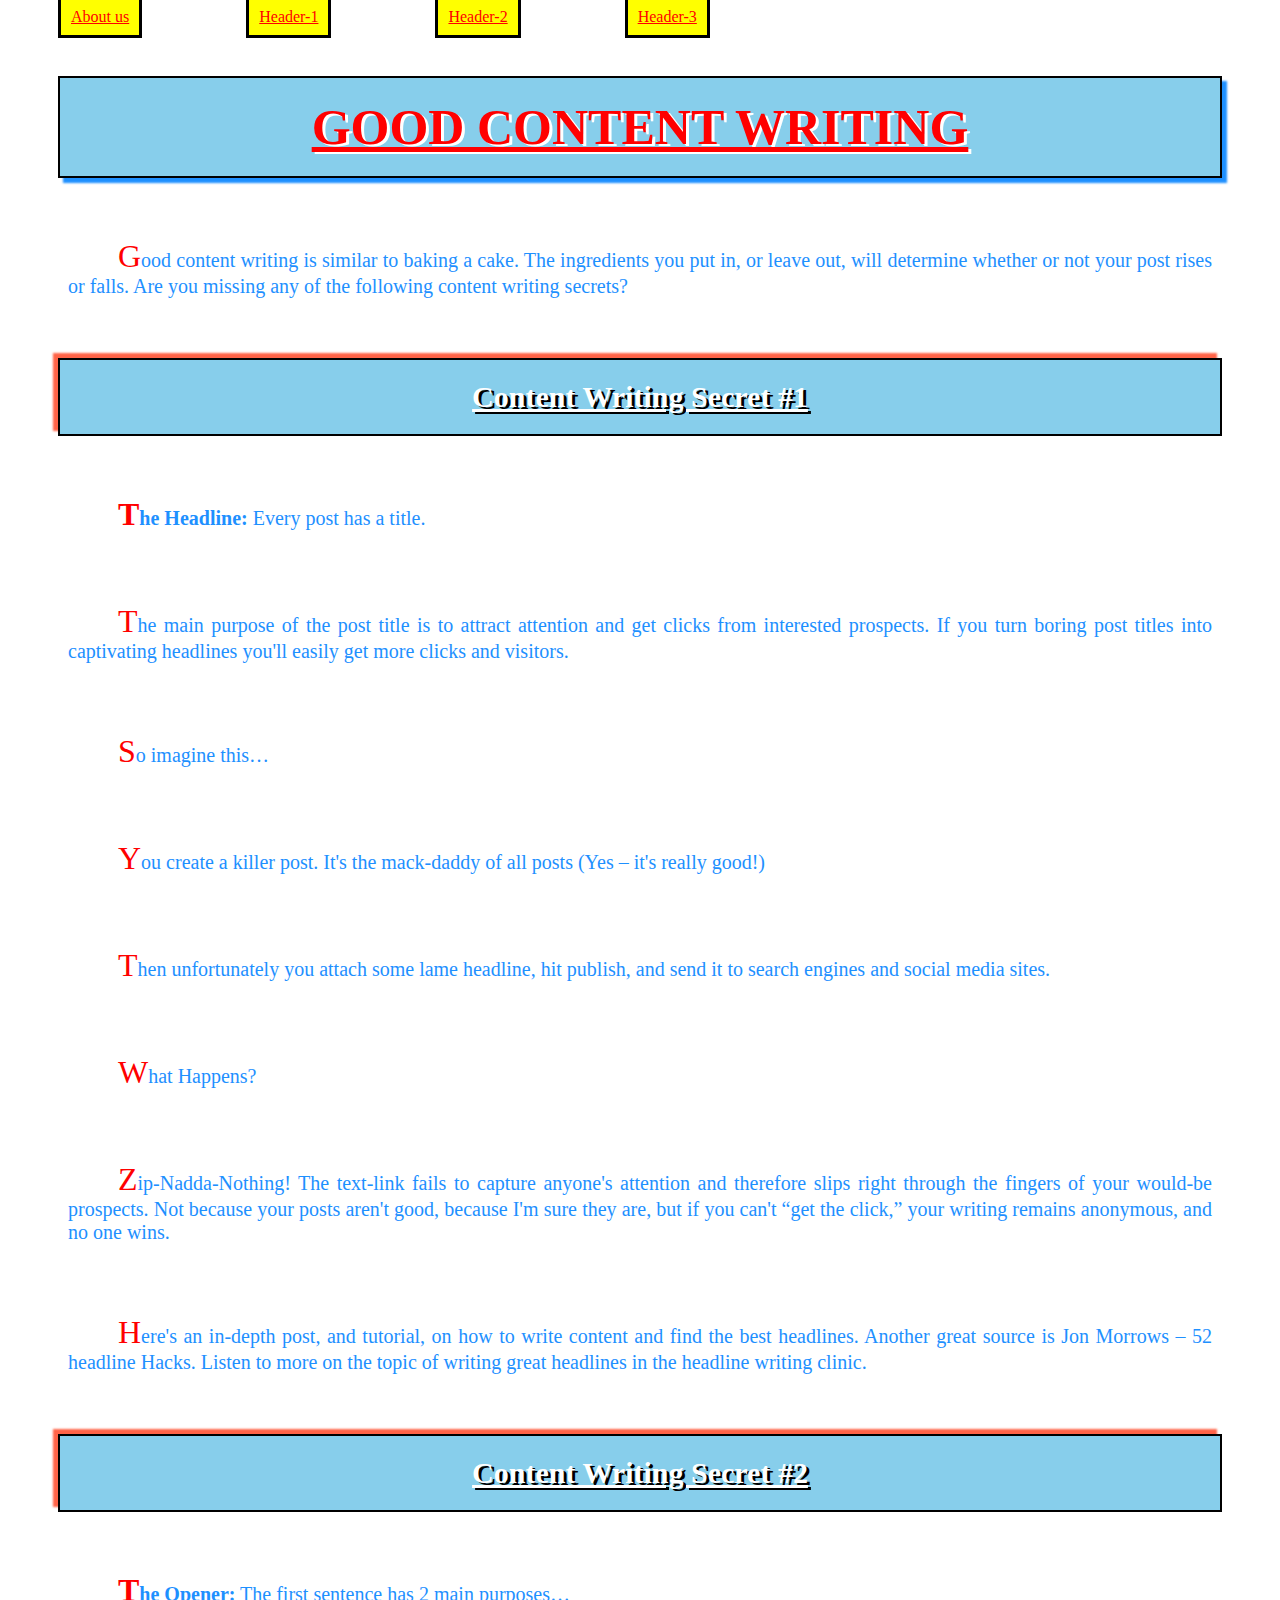
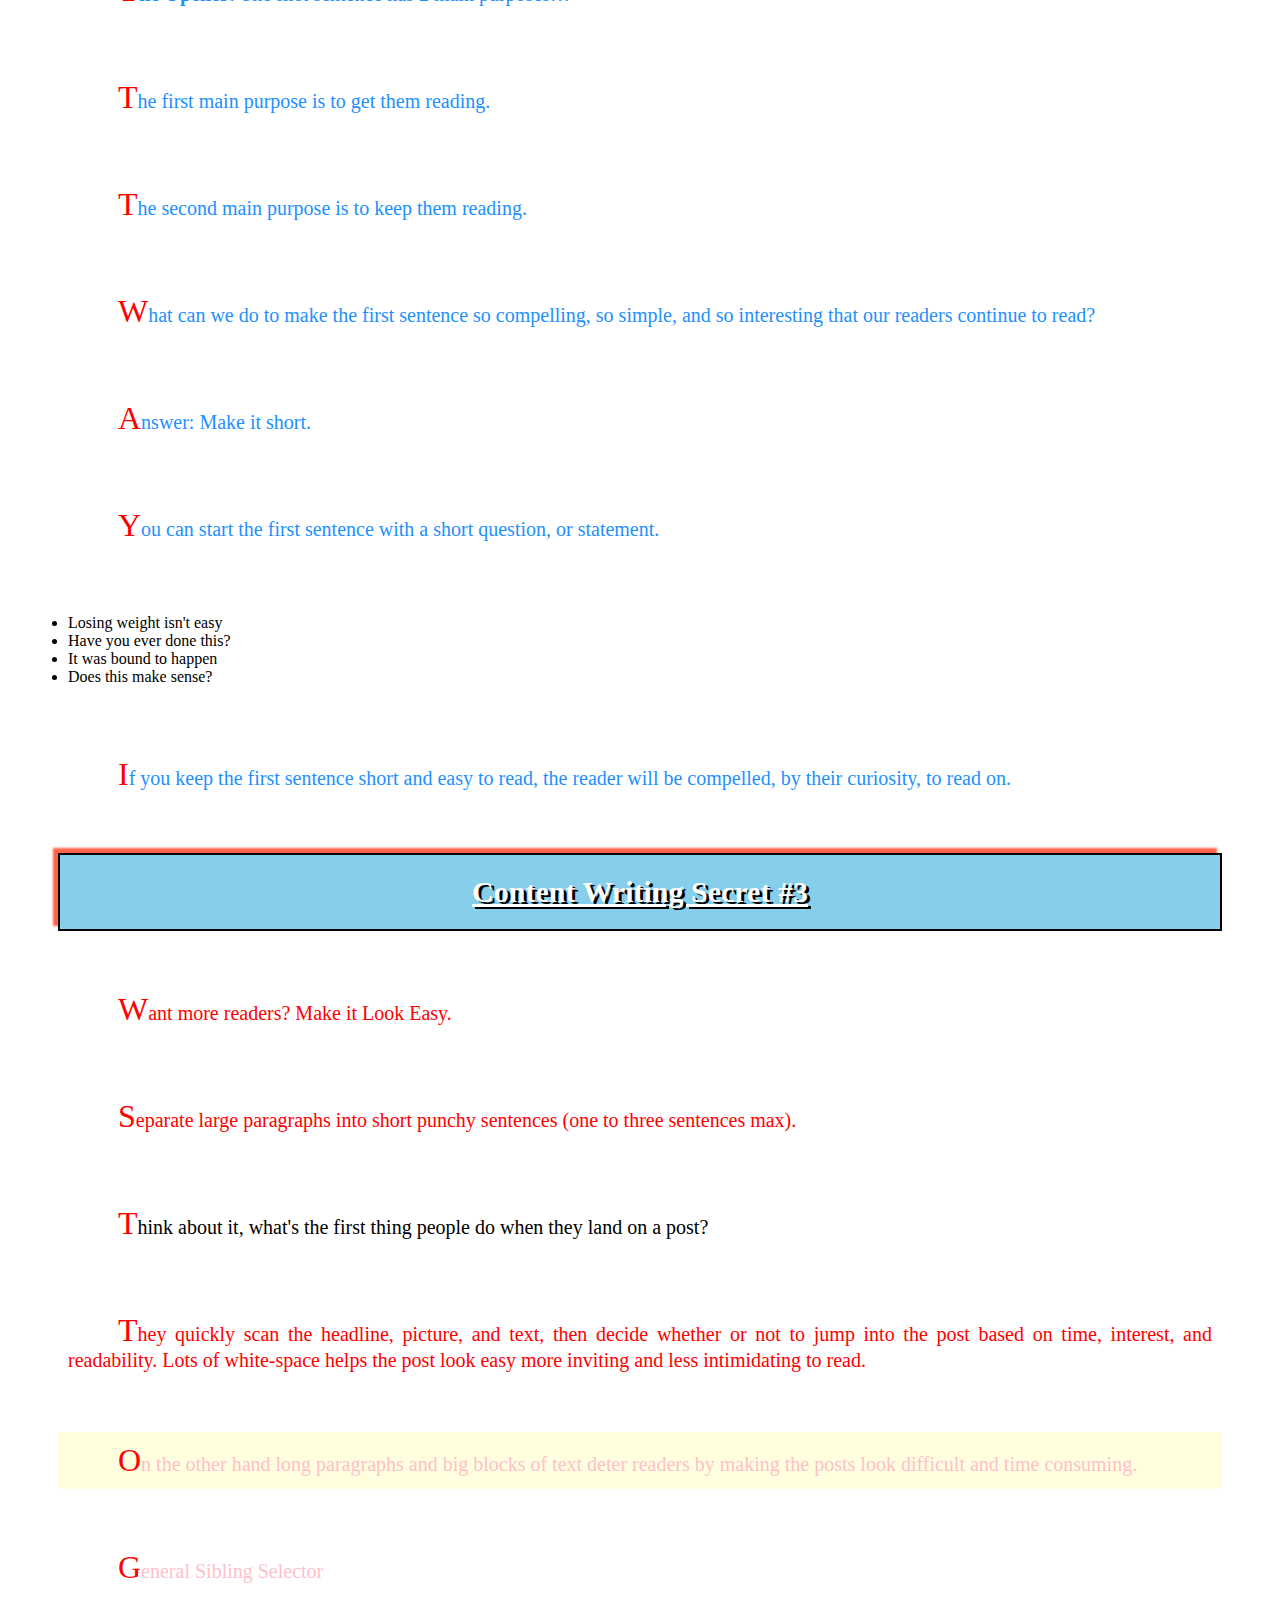
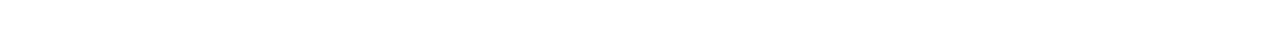
<file: index.html>
<!DOCTYPE html>
<html>
<head>
	<title>Home</title>
	<link rel="stylesheet" type="text/css" href="css/style.css">
</head>
<body>
	<a href="about.html" target="_blank">About us</a>
	<a href="header.html" target="_blank">Header-1</a>
	<a href="header-2.html" target="_blank">Header-2</a>
	<a href="header-3.html" target="_blank">Header-3</a>
	<h1>Good Content Writing</h1>
	<p>Good content writing is similar to baking a cake. The ingredients you put in, or leave out, will determine whether or not your post rises or falls. Are you missing any of the following content writing secrets?</p>
	<h2>Content Writing Secret #1</h2>	
	<p><b>The Headline:</b> Every post has a title.</p>
	<p>The main purpose of the post title is to attract attention and get clicks from interested prospects. If you turn boring post titles into captivating headlines you'll easily get more clicks and visitors.</p>
	<p>So imagine this…</p>
	<p>You create a killer post. It's the mack-daddy of all posts (Yes – it's really good!)</p>
	<p>Then unfortunately you attach some lame headline, hit publish, and send it to search engines and social media sites.</p>
	<p>What Happens?</p>
	<p>Zip-Nadda-Nothing! The text-link fails to capture anyone's attention and therefore slips right through the fingers of your would-be prospects.
	Not because your posts aren't good, because I'm sure they are, but if you can't “get the click,” your writing remains anonymous, and no one wins.</p>
	<p>Here's an in-depth post, and tutorial, on how to write content and find the best headlines. Another great source is Jon Morrows – 52 headline Hacks. Listen to more on the topic of writing great headlines in the headline writing clinic.</p>
	<h2>Content Writing Secret #2</h2>
	<p><b>The Opener:</b> The first sentence has 2 main purposes…</p>
	<p>The first main purpose is to get them reading.</p>
	<p>The second main purpose is to keep them reading.</p>
	<p>What can we do to make the first sentence so compelling, so simple, and so interesting that our readers continue to read?</p>
	<p>Answer: Make it short.</p>
	<p>You can start the first sentence with a short question, or statement.</p>
	<ul>
		<li>Losing weight isn't easy</li>
		<li>Have you ever done this?</li>
		<li>It was bound to happen</li>
		<li>Does this make sense?</li>
	</ul>
	<p>If you keep the first sentence short and easy to read, the reader will be compelled, by their curiosity, to read on.</p>
	<div><h2>Content Writing Secret #3</h2>
		<p>Want more readers? Make it Look Easy.</p>
		<p>Separate large paragraphs into short punchy sentences (one to three sentences max).</p>
		<section><p>Think about it, what's the first thing people do when they land on a post?</p></section>
		<p>They quickly scan the headline, picture, and text, then decide whether or not to jump into the post based on time, interest, and readability.
		Lots of white-space helps the post look easy more inviting and less intimidating to read.</p></div>
		<p>On the other hand long paragraphs and big blocks of text deter readers by making the posts look difficult and time consuming.
		</p>
		<p>General Sibling Selector</p>

	</body>

	</html>
</file>
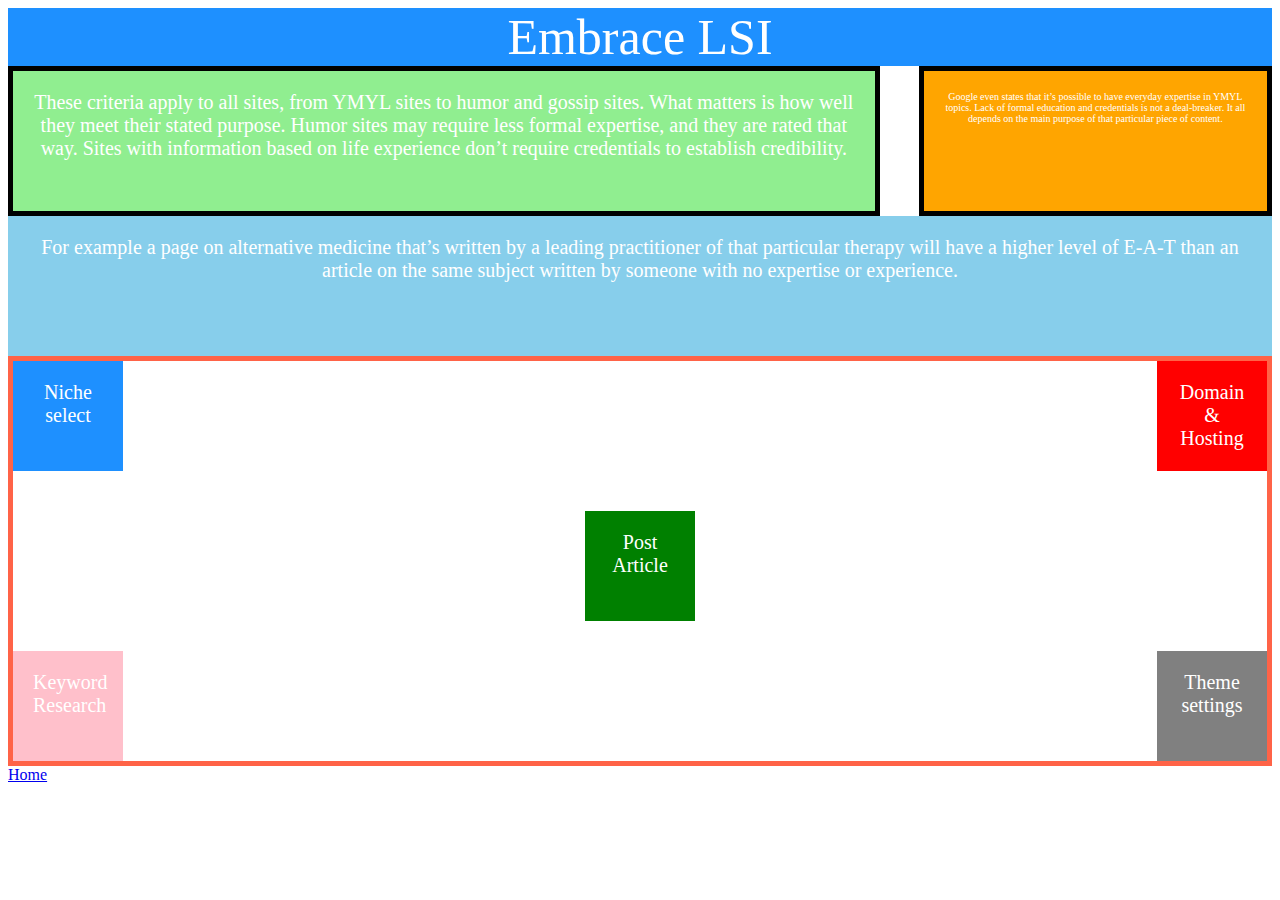
<file: about.html>
<!DOCTYPE html>
<html>
<head>
	<title>About</title>
	<link rel="stylesheet" type="text/css" href="css/style_about.css">
</head>
<body>
	<div class="header">Embrace LSI</div>
	<div class="Container">
		<div class="blog">These criteria apply to all sites, from YMYL sites to humor and gossip sites. What matters is
			how well they meet their stated purpose. Humor sites may require less formal expertise, and
			they are rated that way. Sites with information based on life experience don’t require
		credentials to establish credibility.</div>
		<div class="contact">Google even states that it’s possible to have everyday expertise in YMYL topics. Lack of
			formal education and credentials is not a deal-breaker. It all depends on the main purpose of
		that particular piece of content.</div>
	</div>
	<div class="footer">For example a page on alternative medicine that’s written by a leading practitioner of that
		particular therapy will have a higher level of E-A-T than an article on the same subject written by
	someone with no expertise or experience.</div>
	<div class="wrapper">
		<div class="box box1">Niche select</div>
		<div class="box box2">Keyword Research</div>
		<div class="box box3">Domain & Hosting</div>
		<div class="box box4">Theme settings</div>
		<div class="box box5">Post Article</div>
	</div>

	<a href="index.html" target="_blank" style="display: block;">Home</a>
	
</body>

</html>
</file>
<file: css/style.css>
body{
	background-image: url("https://cdn5.vectorstock.com/i/1000x1000/64/44/abstract-blue-wave-background-blue-wave-business-vector-23726444.jpg");
	background-repeat: repeat-x;
	background-position: right top;
  	background-attachment: scroll;
}
h1{
	font-size: 50px;
	font-family: verdana;
	text-align: center;
	text-decoration: underline;
	text-transform: uppercase;
	text-shadow: 3px 2px white;
	border: 2px solid black;
	color: red;
	background-color: skyblue;
	margin: 50px;
	padding: 20px;
	box-shadow: 5px 5px 2px dodgerblue;
}
h2{
	font-size: 30px;
	font-family: verdana;
	text-align: center;
	text-decoration: underline;
	text-transform: capitalize;
	text-shadow: 3px 2px black;
	border: 2px solid black;
	color: white;
	background-color: skyblue;
	margin: 50px;
	padding: 20px;
	box-shadow: -5px -5px 2px tomato;
}
p{
	font-size: 20px;
	font-family: cambria;
	text-align: justify;
	text-indent: 50px;
	color: dodgerblue;
	margin: 50px;
	padding: 10px;
}
ul{
	margin: 50px;
	padding: 10px;
}
div p{
	color: black;
}
div > p{
	color: red;
}
div+p{
	background-color: lightyellow;
}
div~p{
	color: pink;
}
/* unvisited link */
a:link {
  color: red;
}

/* visited link */
a:visited {
  color: green;
}

/* mouse over link */
a:hover {
  color: hotpink;
}

/* selected link */
a:active {
  color: blue;
}

a{
	margin: 50px;
	padding: 10px;
	border: 3px solid black;
}
p::first-letter {
  color: #ff0000;
  font-size: xx-large;
}
a[target] {
  background-color: yellow;
}
</file>
<file: css/style_about.css>
.header{
	min-height: 10px;
	background-color: dodgerblue;
	color: white;
	font-size: 50px;
	text-align: center;


}
.container{
	
}
.blog{
	float: left;
	width: 65%;
	min-height: 100px;
	background-color: lightgreen;
	color: white;
	font-size: 20px;
	text-align: center;
	padding: 20px;
	border: 5px solid black;
}
.contact{
	float: right;
	width: 24%;
	min-height: 100px;
	background-color: orange;
	color: white;
	font-size: 10px;
	text-align: center;
	padding: 20px;
	border: 5px solid black;
}
.footer{
	clear: both;
	min-height: 100px;
	background-color: skyblue;
	color: white;
	font-size: 20px;
	text-align: center;
	padding: 20px;
}
.wrapper{
	min-height: 400px;
	border: 5px solid tomato;
	position: relative;
}
.box{
	width: 70px;
	height: 70px;
	color: white;
	font-size: 20px;
	text-align: center;
	padding: 20px;
	position: absolute;
}
.box1{
	background-color: dodgerblue;
	z-index: 999;
}
.box2{
	background-color: pink;
	left: 0;
	bottom: 0;
}
.box3{
	background-color: red;
	top: 0;
	right: 0;
}
.box4{
	background-color: gray;
	right: 0;
	bottom: 0;
}
.box5{
	background-color: green;
	left: 0;
	right: 0;
	margin: 150px auto;
}
</file>
